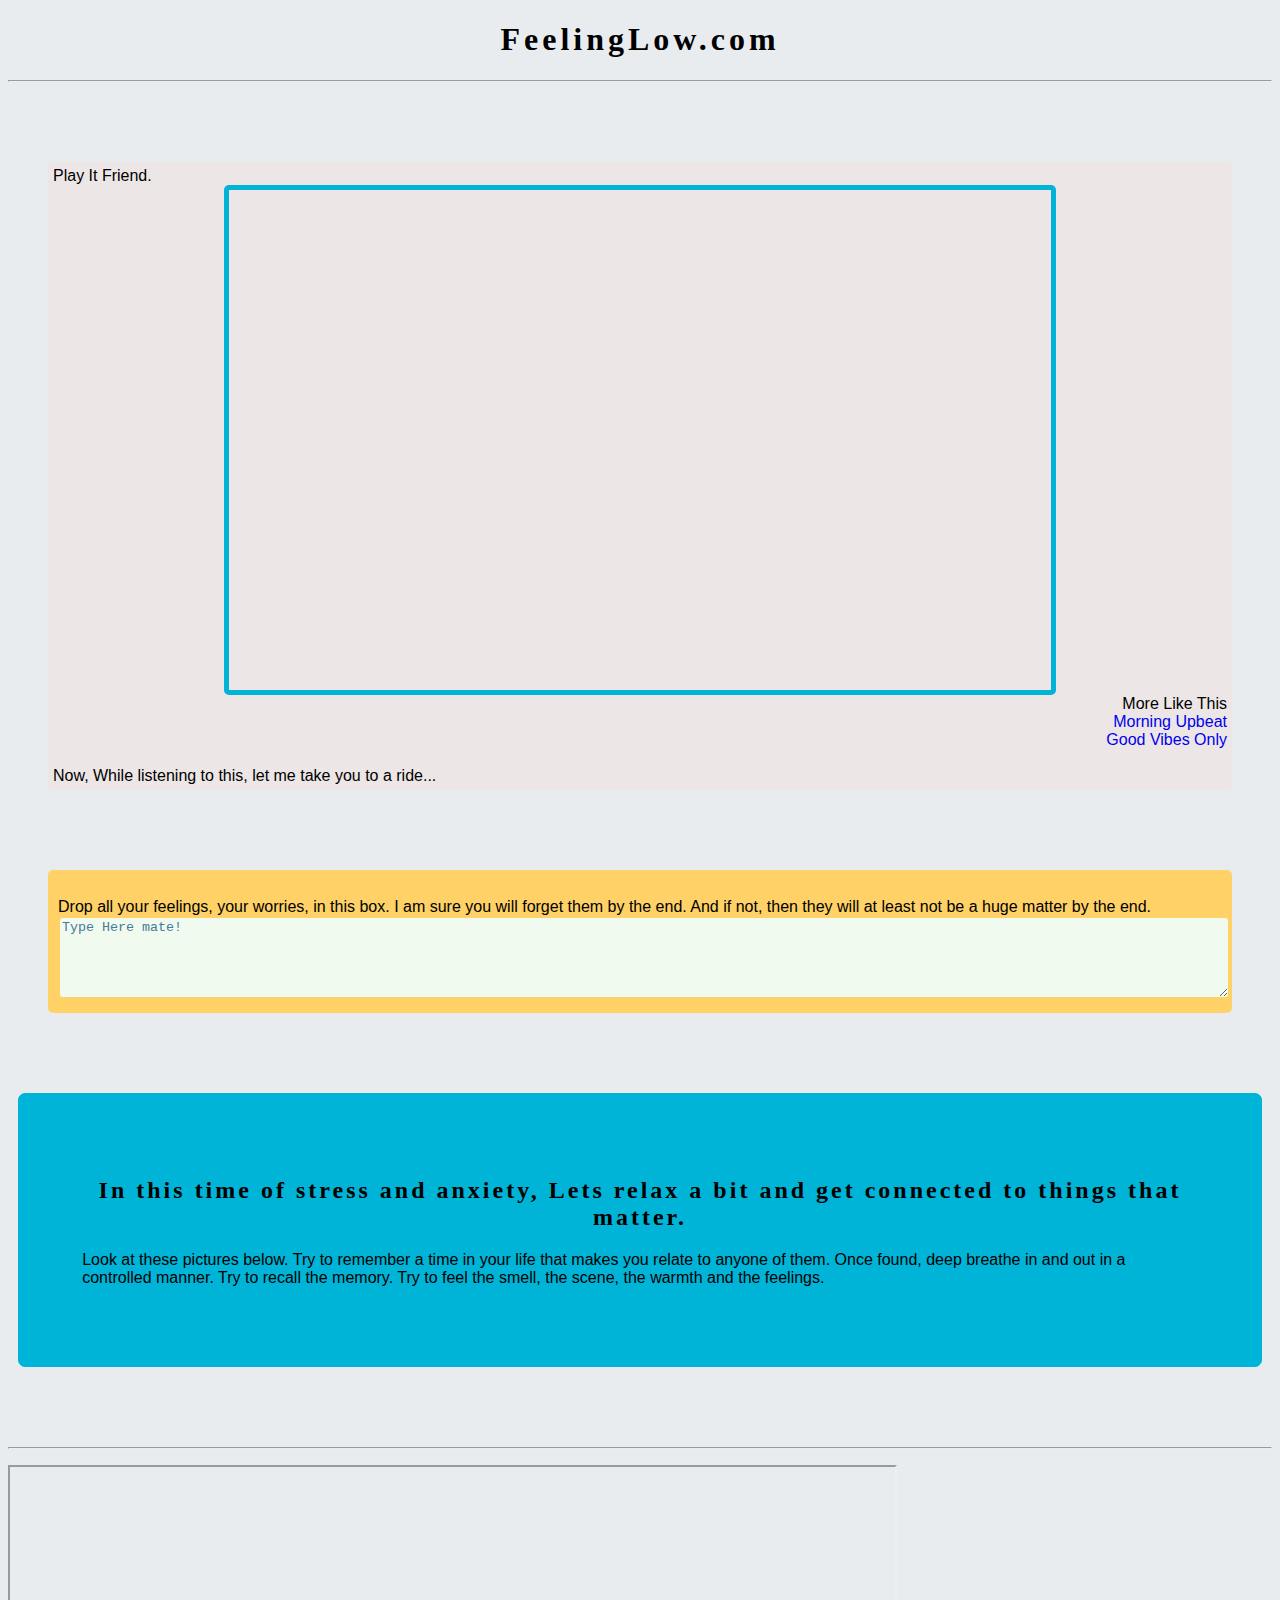
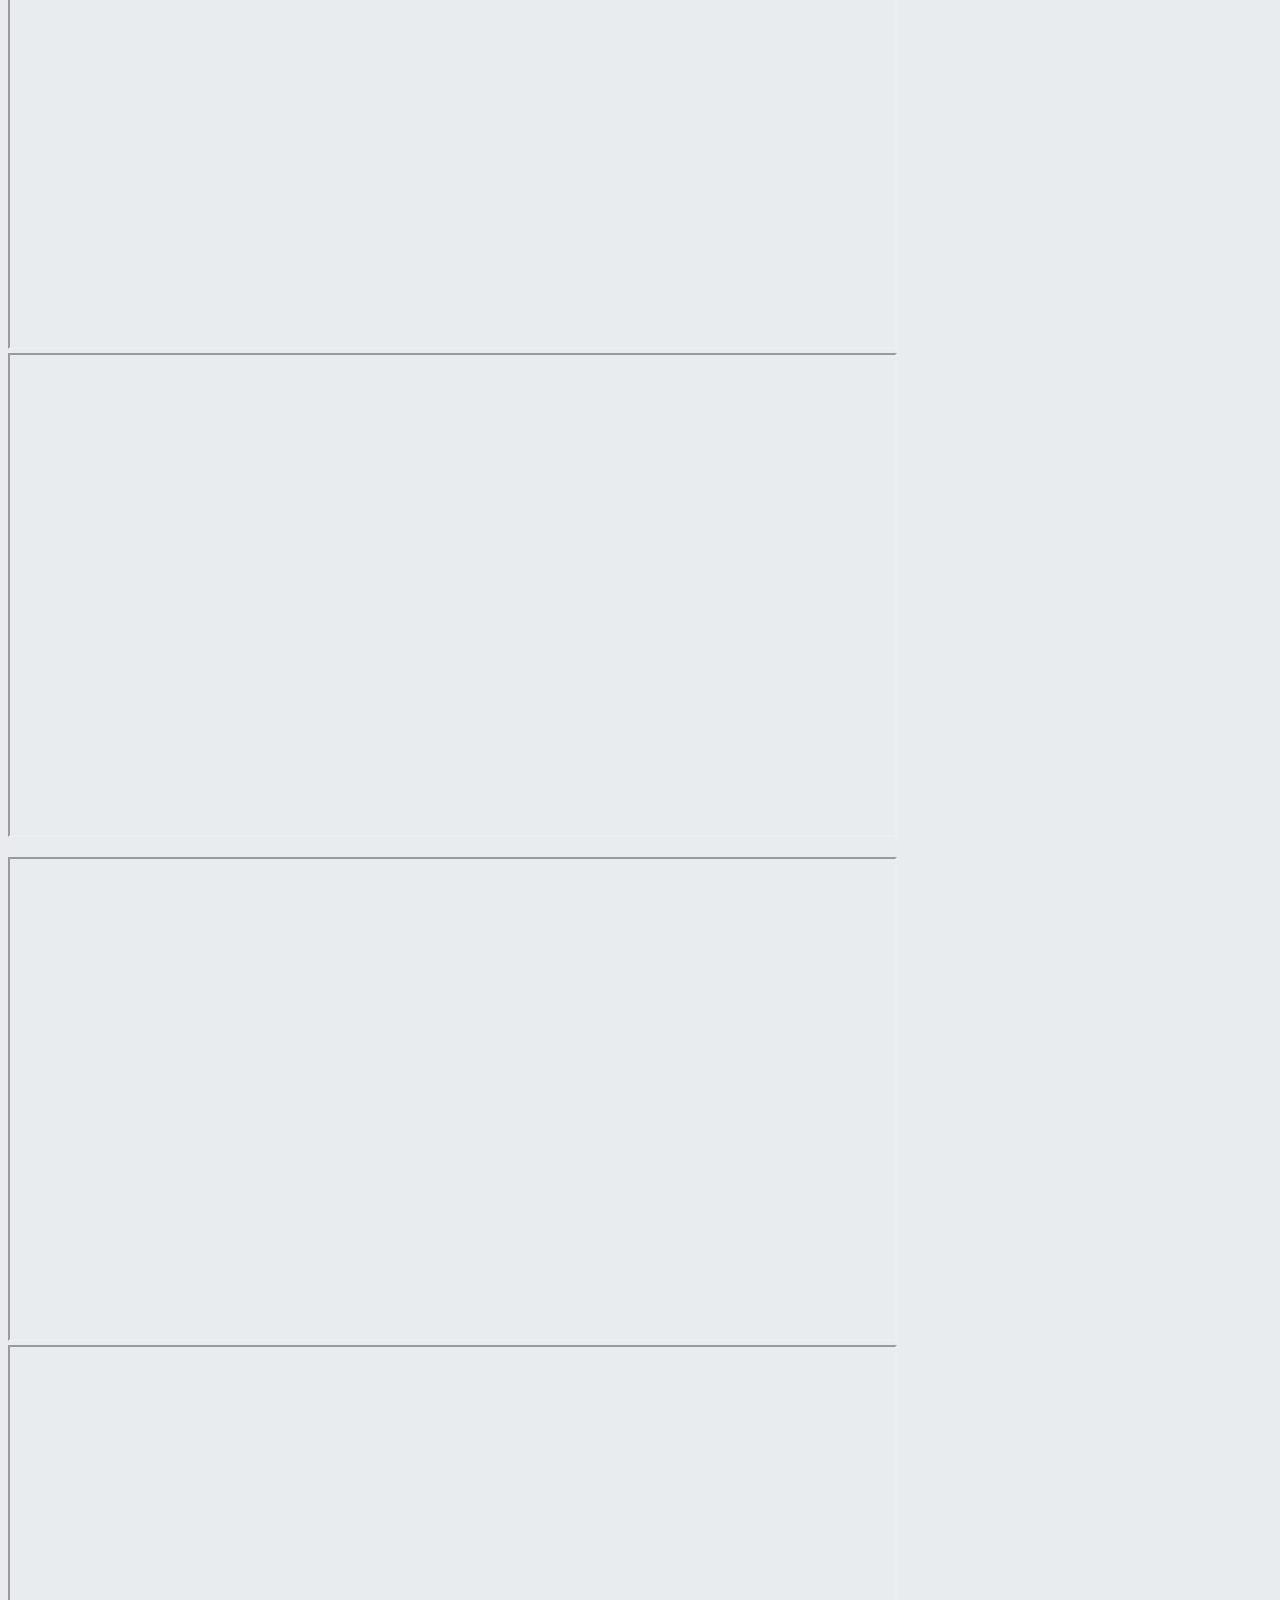
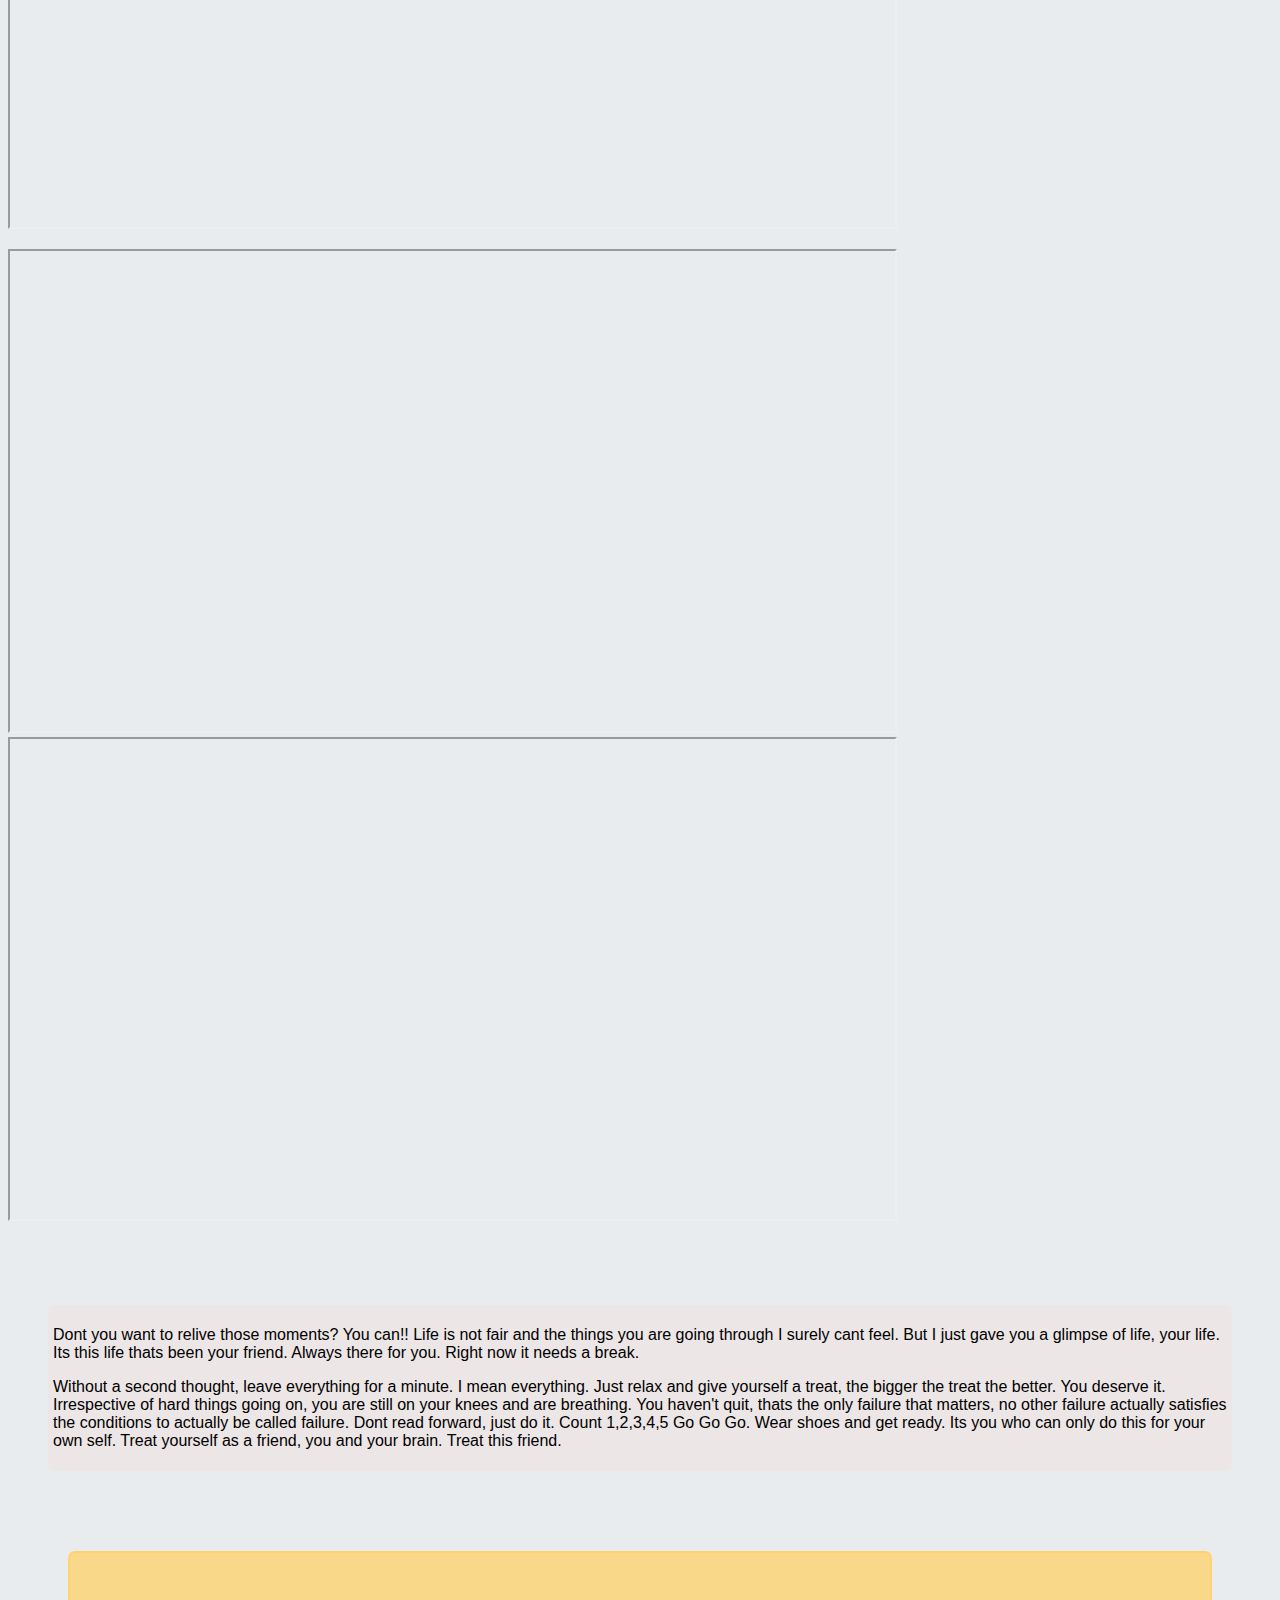
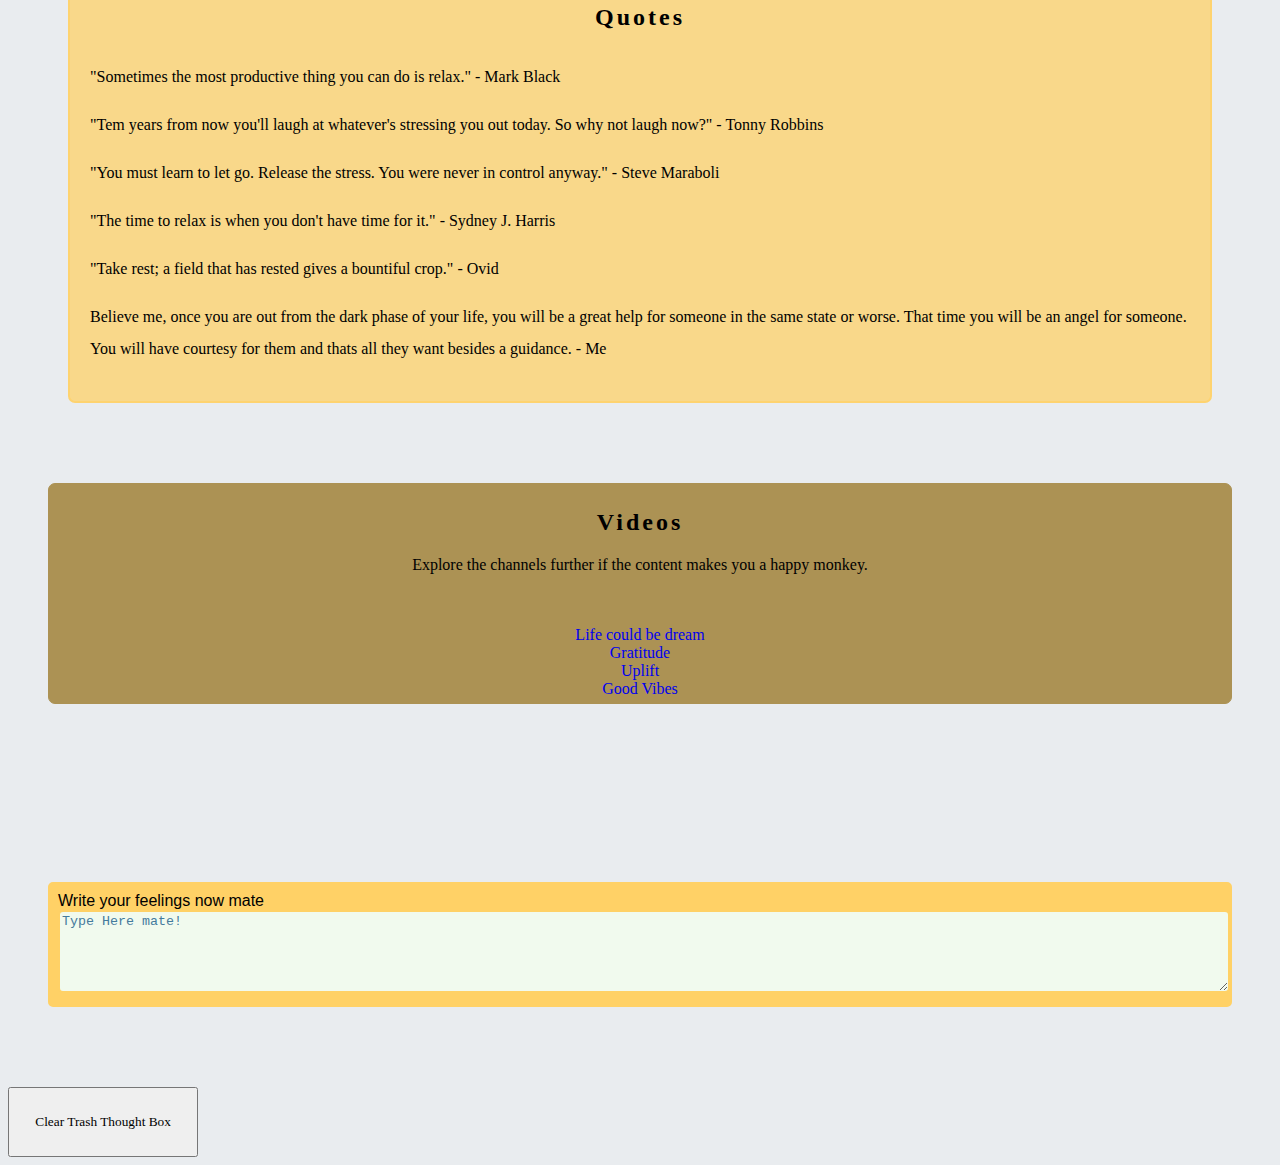
<file: Feeling Low Website/Project/forPhoneView.html>
<!DOCTYPE html>
<html lang="en">
<head>
    <meta charset="UTF-8">
    <meta http-equiv="X-UA-Compatible" content="IE=edge">
    <meta name="viewport" content="width=device-width, initial-scale=1.0">
    <title>FeelingLow.com</title>
    <link rel="icon" href="https://cdn-icons.flaticon.com/png/512/4587/premium/4587595.png?token=exp=1655838119~hmac=ccde8926957d0ef66729b4fa8b5f51da"/>
    <link rel="stylesheet" href="mainPage.css">
    <style>
        /*This is a CSS version of page, comment this when only HTML version*/
/*This is a CSS version of page, comment this when only HTML version*/
textarea{
    color:#457b9d;
    background-color:#f1faee ;
    width:100%;
    border:2px solid #ffd166;
    border-radius:5px;
}

.Thoughts{
    background-color:#00b4d8;
    border:1px solid #00b4d8;
    border-radius:7px;
    margin:80px 10px 80px 10px;
    transition:background-color 1s;
}
.Thoughts:hover{
    background-color: #457b9d;
}

#quotes{
    background-color:#ffd166bc ;
    line-height: 2;
    font-family: cursive;
    border:2px solid #ffd166bc;
    border-radius:7px;
    padding:20px;
    margin:80px 60px 80px 60px;
    transition:all 1s;
}
#quotes:hover,#videos:hover{
    background-color: #ffd166;
    border-color:#ffd166;
    border-radius:20px;
}

header{
   /* background-color: #00b4d8;*/
    text-align: center;
    letter-spacing: 4px;
    border-width:2px;
    border-color:#00b4d8;
    /*border-style: solid;
    border-radius:10px;
    box-sizing:border-box;*/
}
#play{
    margin:80px 40px 80px 40px;
}
#vid{
    border:2px solid #ede6e6;
    border-radius: 2px;
    width:70%;
    display:block;
    margin-left:auto;
    margin-right:auto;
}
#play,#para{
    background-color: #ede6e6;
    border:5px solid #ede6e6;
    border-radius:5px;
    margin-top:10px;
    margin-bottom: 10px;
    margin:80px 40px 80px 40px;
}

body{
    background-color: #e9ecef;
    font-family: helvetica;
}

a{
    text-decoration: none;
    text-align: center;
}

#videos{
    background-color:#ac9254 ;
    font-family: cursive;
    border:1px solid #ac9254;
    border-radius:7px;
    padding:5px;
    margin-top: 40px; 
    margin:80px 40px 80px 40px;
    text-align: center;
    transition:all 1s;
}
#videos:hover{
    background-color:#f1b939;
    border:1px solid #f1b939;

}

h2{
    text-align: center;
    letter-spacing:3px;
}

h1,h2,header{
    font-family: cursive;
}


#Feel-Box,#Feel-Box2{
    background-color: #ffd166;
    border:5px solid #ffd166;
    border-radius:5px;
    margin-top:10px;
    margin-bottom: 10px; 
    padding:5px;
    margin:80px 40px 80px 40px;
    transition:background-color 1s,border-color 1s;
}
#Feel-Box:hover,#Feel-Box2:hover{
    background-color: #ecab14;
    border-color: #ecab14;
}

#vid{
    border:5px solid #00b4d8;
    border-radius:5px;
    width:70%;
}

article{
    text-align: right;
}

button{
    font-family: 'Times New Roman', Times, serif;
    
}

img{
    display:block;
    margin-left:auto;
    margin-right:auto;
    margin-top:20px;
}


    </style>
</head>
<body>
    <div id="Head">
        <header>
            <h1>FeelingLow.com</h1>
        </header>
        <hr>
    </div>
    <div id="play">
        Play It Friend.
        <br>
        <span>
        <iframe id="vid" width="100%" height=500px src="https://www.youtube.com/embed/Tmtfhud4cUE" title="YouTube video player" frameborder="0" allow="accelerometer; autoplay; clipboard-write; encrypted-media; gyroscope; picture-in-picture" allowfullscreen></iframe>   
    </span>
        <span>
        <article>
            More Like This
            <br>
            <a href="https://www.youtube.com/watch?v=W1xwTqgzQ_g">Morning Upbeat</a>
            <br>
            <a href="https://www.youtube.com/watch?v=ubnDMTUui1Y">Good Vibes Only</a>
        </article>
        </span>
        <br>
        Now, While listening to this, let me take you to a ride...
    </div>
    <div id="Feel-Box">
        <br>
        <label for="text_area">Drop all your feelings, your worries, in this box. I am sure you will forget them by the end. And if not, then they will at least not be a huge matter by the end.</label>
        <br>
        <textarea id="text_area" rows="5" cols="100%" >Type Here mate!</textarea>
    </div>
    <div id="Main-Body">
        <!--Happy Images-->
        <div class="Thoughts">
        <h2>In this time of stress and anxiety, Lets relax a bit and get connected to things that matter.</h2>
        <p>
            Look at these pictures below. Try to remember a time in your life that makes you relate to anyone of them.
            Once found, deep breathe in and out in a controlled manner. Try to recall the memory. Try to feel the smell, 
            the scene, the warmth and the feelings. 
        </p>
        </div>
        <hr>
        <span class="ImageRecall">
        <p>
        <!--<img src="Images/1.jpg" id="1" width="49%" height="49%">
        <img src="Images/2.jpg" id="2" width="49%" height="49%">-->
        <iframe src="https://drive.google.com/file/d/1_pCuozSZmMOfqqIPr9bCyx4rvatrUvPr/preview" width="70%" height="480" ></iframe>
        <iframe src="https://drive.google.com/file/d/10g2b9Ojtaqxx715i_r5aKysjR1IzNTDC/preview" width="70%" height="480" ></iframe>
        </p> 
        <p>
            <!--
        <img src="Images/3.jpg" id="3" width="49%" height="49%">
        <img src="Images/4.jpg" id="4" width="49%" height="49%"> -->
        <iframe src="https://drive.google.com/file/d/1as99QVIiife2D86JQ8TO-d9gb0LsFvuW/preview" width="70%" height="480" allow="autoplay"></iframe>
        <iframe src="https://drive.google.com/file/d/15Qc7rfvnKpO3685uKSUbr9y_9h8YQMFf/preview" width="70%" height="480" allow="autoplay"></iframe>    
    </p>
            <p>
                <!--
        <img src="Images/5.jpg" id="5" width="49%" height="49%">
        <img src="Images/6.jpg" id="6" width="49%" height="49%">-->
        <iframe src="https://drive.google.com/file/d/1qfyONXsaYBk_-rL0-KzSNaA-Us-Z_5sc/preview" width="70%" height="480" allow="autoplay"></iframe>
        <iframe src="https://drive.google.com/file/d/1jmYwgFdiSu3JhJ5SwXavAaFlHUxCBxg_/preview" width="70%" height="480" allow="autoplay"></iframe>
            </p>
        </span>
    <div id="para">
        <p class="ImageRecall">
            Dont you want to relive those moments? You can!! Life is not fair and the things you are going through 
            I surely cant feel. But I just gave you a glimpse of life, your life. Its this life thats been your friend. 
            Always there for you. Right now it needs a break. 
        </p>
        <p class="ImageRecall">
            Without a second thought, leave everything for a minute. I mean everything. Just relax and give yourself a treat, 
            the bigger the treat the better. You deserve it. Irrespective of hard things going on, you are still on your knees 
            and are breathing. You haven't quit, thats the only failure that matters, no other failure actually satisfies the 
            conditions to actually be called failure. Dont read forward, just do it. Count 1,2,3,4,5 Go Go Go. Wear shoes and 
            get ready. Its you who can only do this for your own self. Treat yourself as a friend, you and your brain. Treat this 
            friend.
        </p>
    </div>
        <!--Some happy Quotes-->
        
        <div id="quotes">
            <h2>Quotes</h2>
            <p>
                "Sometimes the most productive thing you can do is relax." - Mark Black
            </p>
            <p>
                "Tem years from now you'll laugh at whatever's stressing you out today. So why 
                not laugh now?" - Tonny Robbins
            </p>
            <p>
                "You must learn to let go. Release the stress. You were never in control anyway." - Steve Maraboli
            </p>
            <p>
                "The time to relax is when you don't have time for it." - Sydney J. Harris
            </p>
            <p>
                "Take rest; a field that has rested gives a bountiful crop." - Ovid
            </p>

        

        <p>
            Believe me, once you are out from the dark phase of your life, you will be a great help for someone in the same state 
            or worse. That time you will be an angel for someone. You will have courtesy for them and thats all they want besides a guidance. - Me
        </p>
    </div>

        <!--Some happy non copywright Videos-->
        <div id="videos">
            <h2>Videos</h2>
            <p>
            Explore the channels further if the content makes you a happy monkey.
            </p>
            <br>
            <br>
            <nav id="yt_links">
               <a href="https://youtu.be/U7X6pdVM9cA" target="_blank">Life could be dream</a>
               <br>
               <a href="https://youtu.be/9edXr1CS98s" target="_blank">Gratitude</a>
               <br>
               <a href="https://youtu.be/a4fv-BtzNmY" target="_blank">Uplift</a>
               <br>
               <a href="https://youtu.be/ubnDMTUui1Y" target="_blank">Good Vibes</a>
            </nav>
        </div>
        <!--A textbox for writing feelings and expressing everything-->
        <!---->
    </div>
    <br>

<footer>
    <div id="Feel-Box2">
        <label for="text_area2">Write your feelings now mate</label>
        <textarea id="text_area2" rows="5" cols="200" >Type Here mate!</textarea>
    </div>
   <button>Clear Trash Thought Box</button>  <!-- add function using javascript-->
</footer>
</body>
</html>
</file>
<file: Feeling Low Website/Project/mainPage.css>
/*This is a CSS version of page, comment this when only HTML version*/



textarea{
    color:#457b9d;
    background-color:#f1faee ;
    width:99%;
    border:2px solid #ffd166;
    border-radius:5px;
    
}

.Thoughts{
    background-color:#00b4d8;
    border:1px solid #00b4d8;
    border-radius:7px;
    margin:80px 10px 80px 10px;
    transition:2.5s;
    padding:5%;
}
.Thoughts:hover{
    background-color: #41b350;
   /* padding:2%;*/
}

#quotes{
    background-color:#ffd166bc ;
    line-height: 2;
    /*font-family: cursive;*/
    border:2px solid #ffd166bc;
    border-radius:7px;
    /*padding:20px;*/
    margin:80px 60px 80px 60px;
    transition:all 2.5s;
    margin:4%;
    padding:3%;
}
#quotes:hover,#videos:hover{
    background-color: #41b350;
    border-color:#41b350;
    border-radius:20px;
    
}
#quotes:hover{
    margin:3%;
}

header{
   /* background-color: #00b4d8;*/
    text-align: center;
    letter-spacing: 4px;
    border-width:2px;
    border-color:#00b4d8;
    /*border-style: solid;
    border-radius:10px;
    box-sizing:border-box;*/
}
#play{
    margin:3% 3% 3% 3%;
}
#vid{
    border:2px solid #ede6e6;
    border-radius: 2px;
    width:98%;
    display:block;
    margin-left:auto;
    margin-right:auto;
}

@media (max-width:400px){
    #vid{
    height:100%;
    width:100%;
    }
}
#play,#para{
    background-color: #76cdff;
    border:5px solid #76cdff;
    border-radius:5px;
    margin-top:2%;
    margin-bottom: 2%;
    margin-left:3%;
    margin-right:3%;
}

#para:hover{
    background-color: #66c861;
    border:5px solid #66c861;

}

body{
    background-color: #e9ecef;
    /*font-family: helvetica;*/
}

a{
    text-decoration: none;
    text-align: center;
}

#videos{
    background-color:#ead39d ;
    /*font-family: cursive;*/
    border:1px solid #ead39d ;
    border-radius:7px;
    padding:2%;
    margin-top: 1%; 
   margin-left:1%;
   margin-right:1%;
    text-align: center;
    transition:all 2s;
}
#videos:hover{
    background-color:#41b350;
    border:1px solid #41b350;
   /* padding:4%;*/
   margin:3%;
}

h2{
    text-align: center;
    letter-spacing:3px;
}

h1,h2,header{
   /* font-family: cursive;*/
}


#Feel-Box,#Feel-Box2{
    background-color: #ffd166;
    border:5px solid #ffd166;
    border-radius:5px;
    margin-top:3%;
    margin-bottom: 3%; 
    padding:2%;
   /* margin:80px 40px 80px 40px;*/
   margin-left:2%;
   margin-right:2%;
    transition:background-color 1s,border-color 1s;
}
#Feel-Box:hover,#Feel-Box2:hover{
    background-color: #41b350;
    border-color: #41b350;
}

#vid{
    border:5px solid #ede6e6;
    border-radius:5px;
    width:70%;
}

article{
    text-align: right;
}

button{
    font-family: 'Times New Roman', Times, serif;
    padding:2%;
    
}

img{
    display:block;
    margin-left:auto;
    margin-right:auto;
    margin-top:20px;
    padding:5%;
}

#clear{
    background-color: #00b4d8;
    margin-bottom: 3%;
    border:2px solid #00b4d8;
    border-radius:8px;
    /*Below code, centers an element*/
    display:block;
    margin-left:auto;
    margin-right:auto;
    padding:2%;
    transition: 2s;
}

q{
    font-size: 1em;
}
#clear:hover{
    background-color: #41b350;
    border-color: #41b350;
}

#more{
    display:block;
    margin-left: auto;
    margin-right: auto;
}

#b{
    font-family: 'Roboto', sans-serif;
    background-color: #ffffff;
}
</file>
